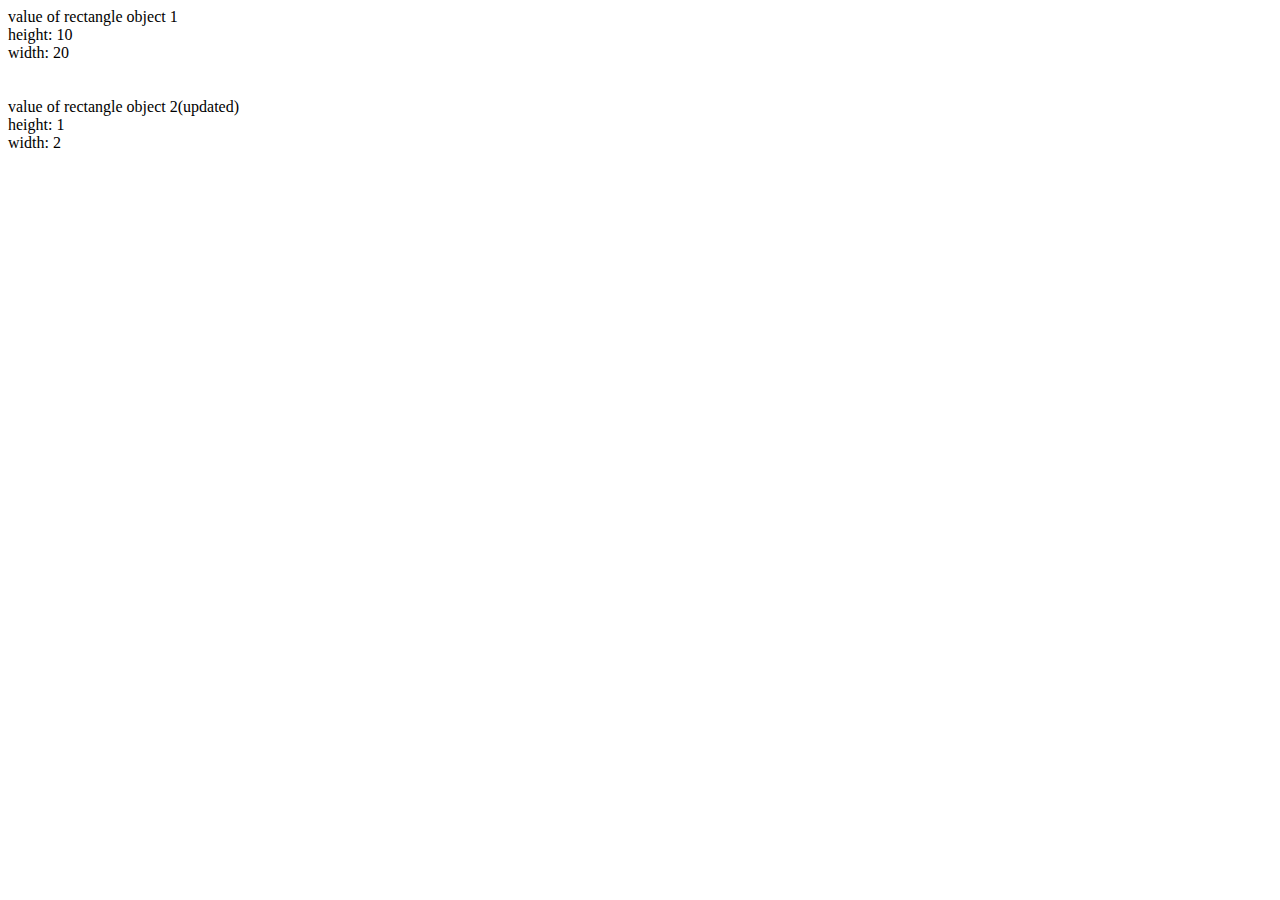
<file: 1 A3.html>
<!DOCTYPE html>
<html>
    <head>
        <title>
            rectangle details
        </title>
    </head>
    <body>
        
    </body>
    <script>
        class rectangle{
           constructor(height,width)
           {
               this.height=height;
               this.width=width;

           }
           get getHeight()
           {
               return this.height;
           }

           get getWidth()
           {
               return this.width;
           }
        }
        var rec1=new rectangle(10,20);
        document.write("value of rectangle object 1 <br>");
        document.write("height: "+rec1.getHeight);
        document.write("<br>width: "+rec1.getWidth);


        var rec2=new rectangle(1,2);
        document.write("<br><br><br>value of rectangle object 2(updated) <br>");
        document.write("height: "+rec2.getHeight);
        document.write("<br>width: "+rec2.getWidth);
    </script>
</html>
</file>
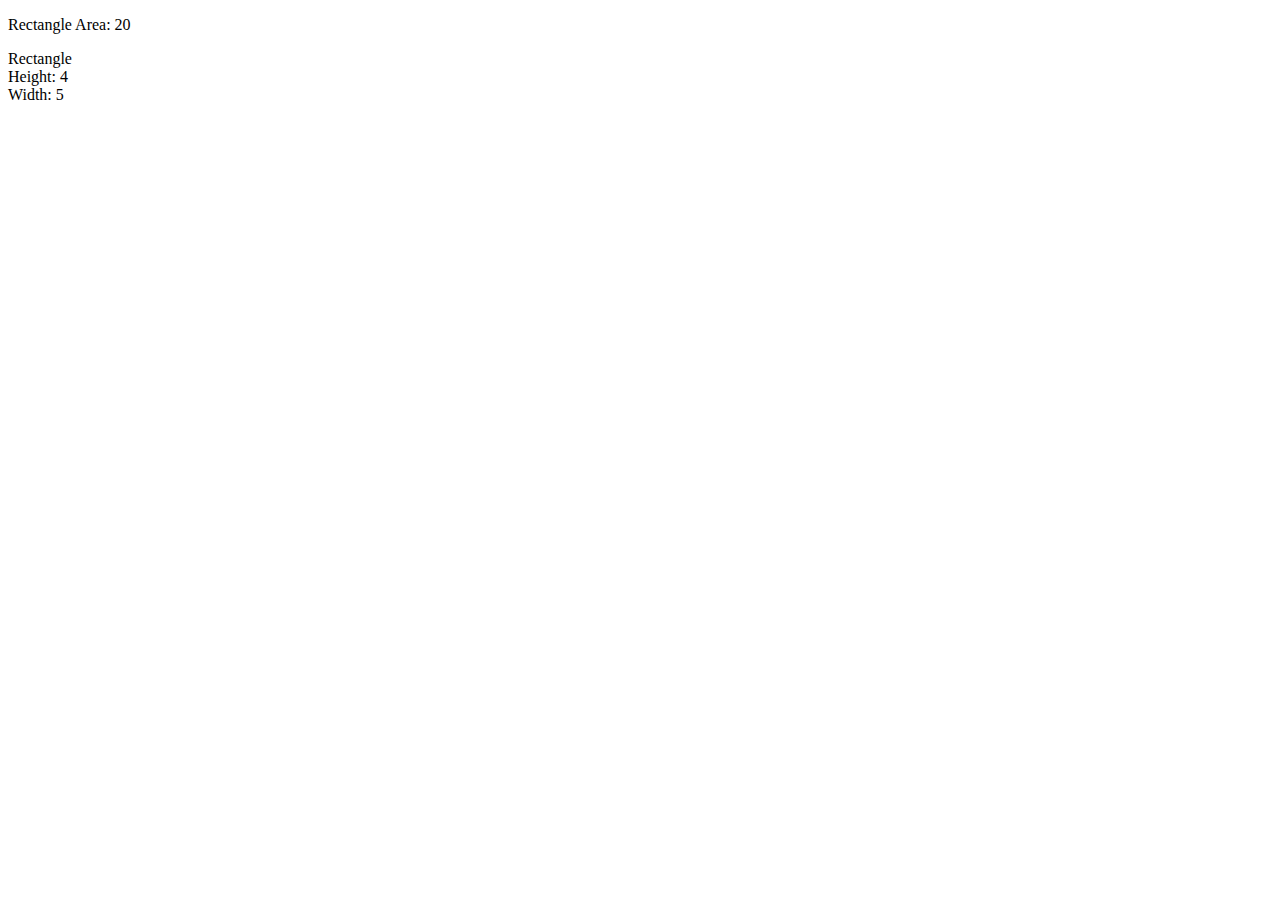
<file: 2n3 A3.html>
<!DOCTYPE html>
<html>
    <head>
        <title>Prototype Area Method</title>
    </head>
    <body>
        <p id="demo"></p>

        <script>
            class Rectangle {
                constructor(length, breadth) {
                    this.length = length;
                    this.breadth = breadth;
                }
                get getLength(){
                    return this.length;
                }
                get getWidth(){
                    return this.breadth;
                }
            }
            var RectObject = new Rectangle(4, 5);
            document.write("Rectangle<br>Height: "+RectObject.getLength);
            document.write("<br>Width: "+RectObject.getWidth);
            
            // 2nd question 
            Rectangle.prototype.getArea = function() {
                return this.length * this.breadth
            };
            
            // 3rd question 
            Rectangle.prototype.height = 50;
            document.getElementById("demo").innerHTML =
            "Rectangle Area: " + RectObject.getArea(); 
        </script>

    </body>
</html>
</file>
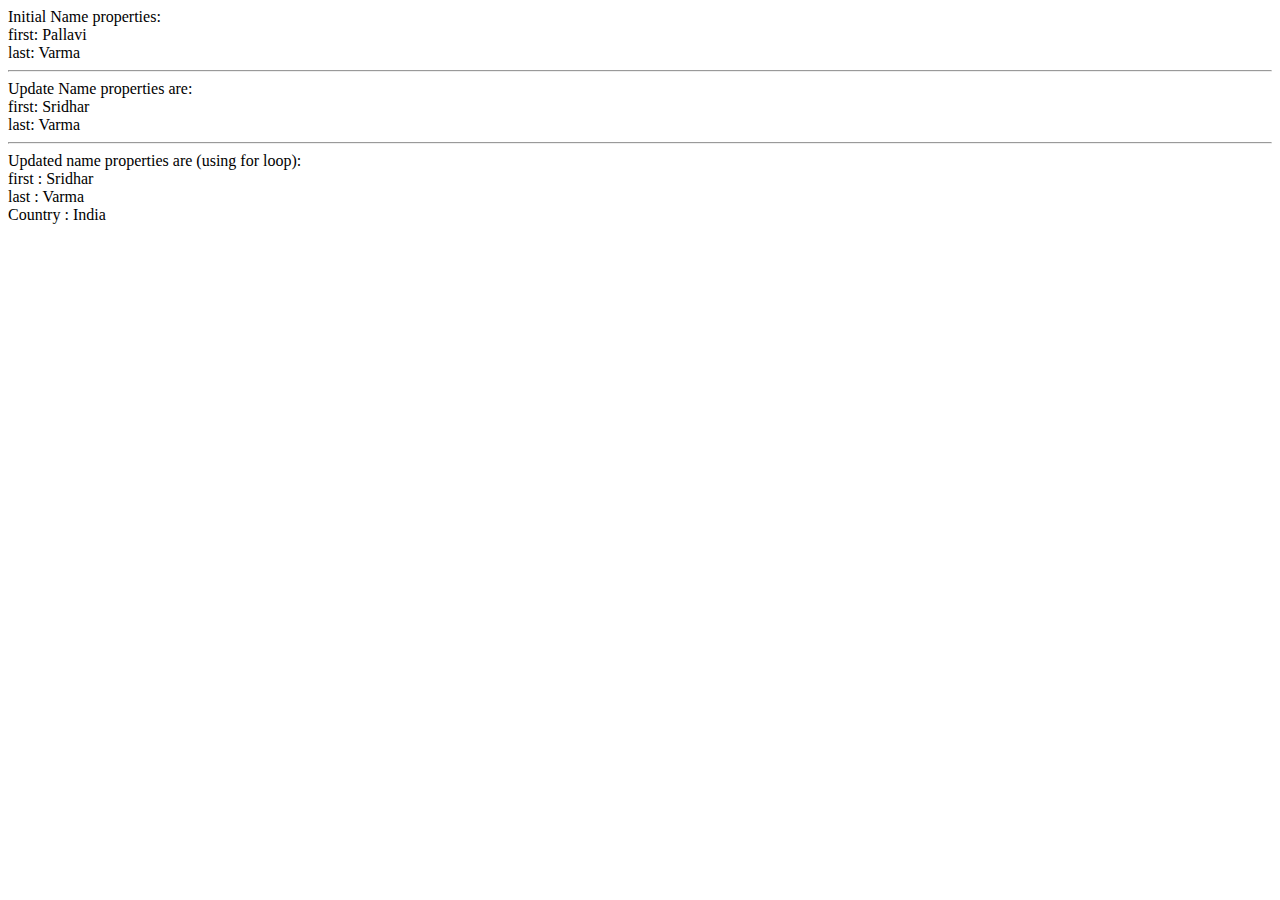
<file: 4 A3.html>
<html>
    <head>
        <title>Updating first and last name </title>
    </head>
    <body>
        <script>
            let Name = {
                first: "Pallavi",
                last: "Varma"
            };
            document.write("Initial Name properties:<br>first: "+Name.first);
            document.write("<br>last: "+Name.last);
            
           //udating first name and last name and also adding another property

            Name.first = "Sridhar";
            Name.last = "Varma";
            Name.Country = "India";

            document.write("<br><hr>Update Name properties are:<br>first: "+Name.first);
            document.write("<br>last: "+Name.last);

            document.write("<br><hr>Updated name properties are (using for loop): ");
            for (let prop in Name) {
                document.write("<br>",prop," : ",Name[prop]);
            }
        </script>
    </body>
</html>
</file>
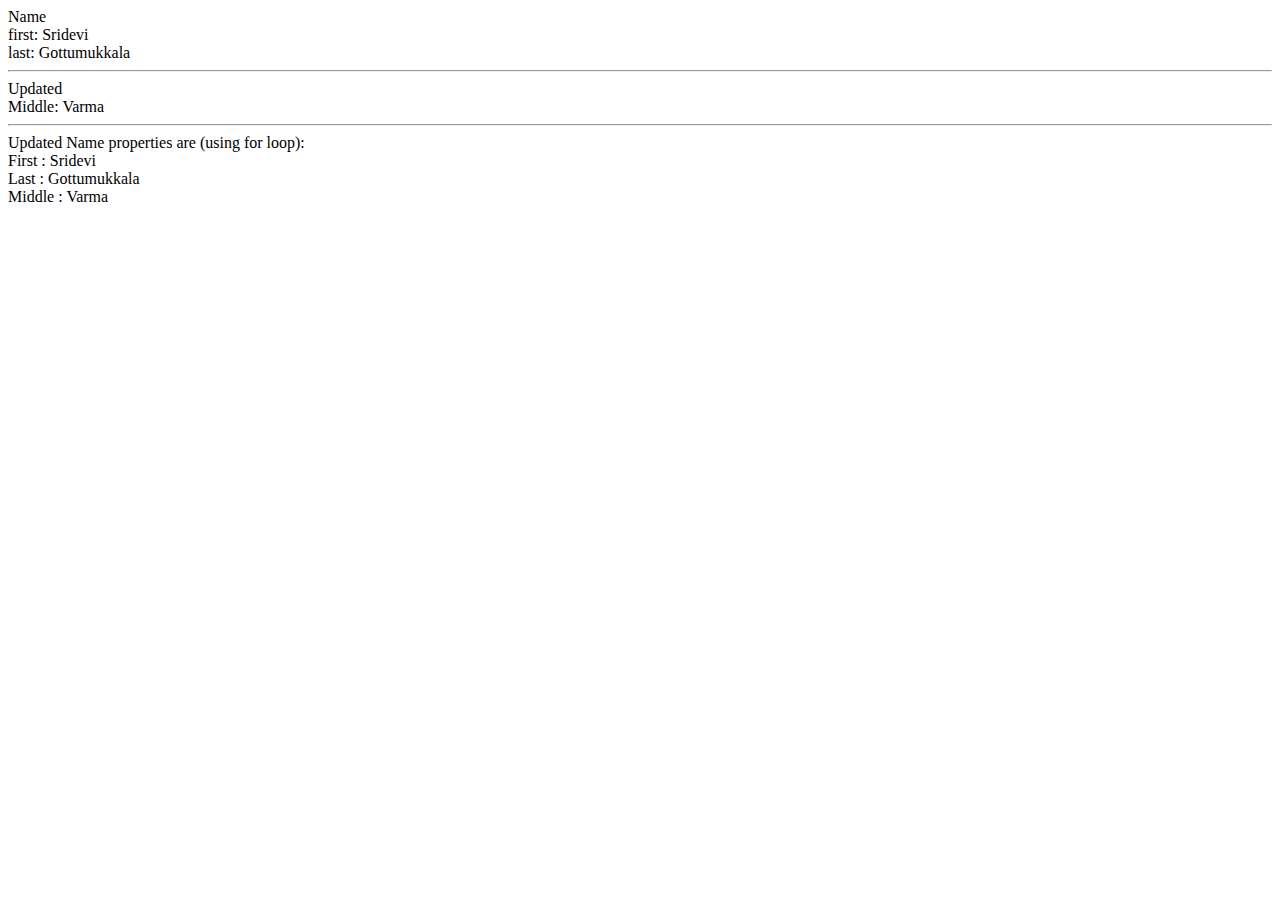
<file: 5 A3.html>
<html>
    <head>
        <title>Middle Name</title>
    </head>
    <body>
        <script>
            let Name = {
                First: "Sridevi",
                Last: "Gottumukkala"
            };
            document.write("Name<br>first: "+Name.First);
            document.write("<br>last: "+Name.Last);
            
            Name.Middle = " Varma";
            document.write("<hr>Updated<br>Middle: "+Name.Middle);

            document.write("<br><hr>Updated Name properties are (using for loop): ");
            for (let prop in Name) {
                document.write("<br>",prop," : ",Name[prop]);
            }
        </script>
    </body>
</html>
</file>
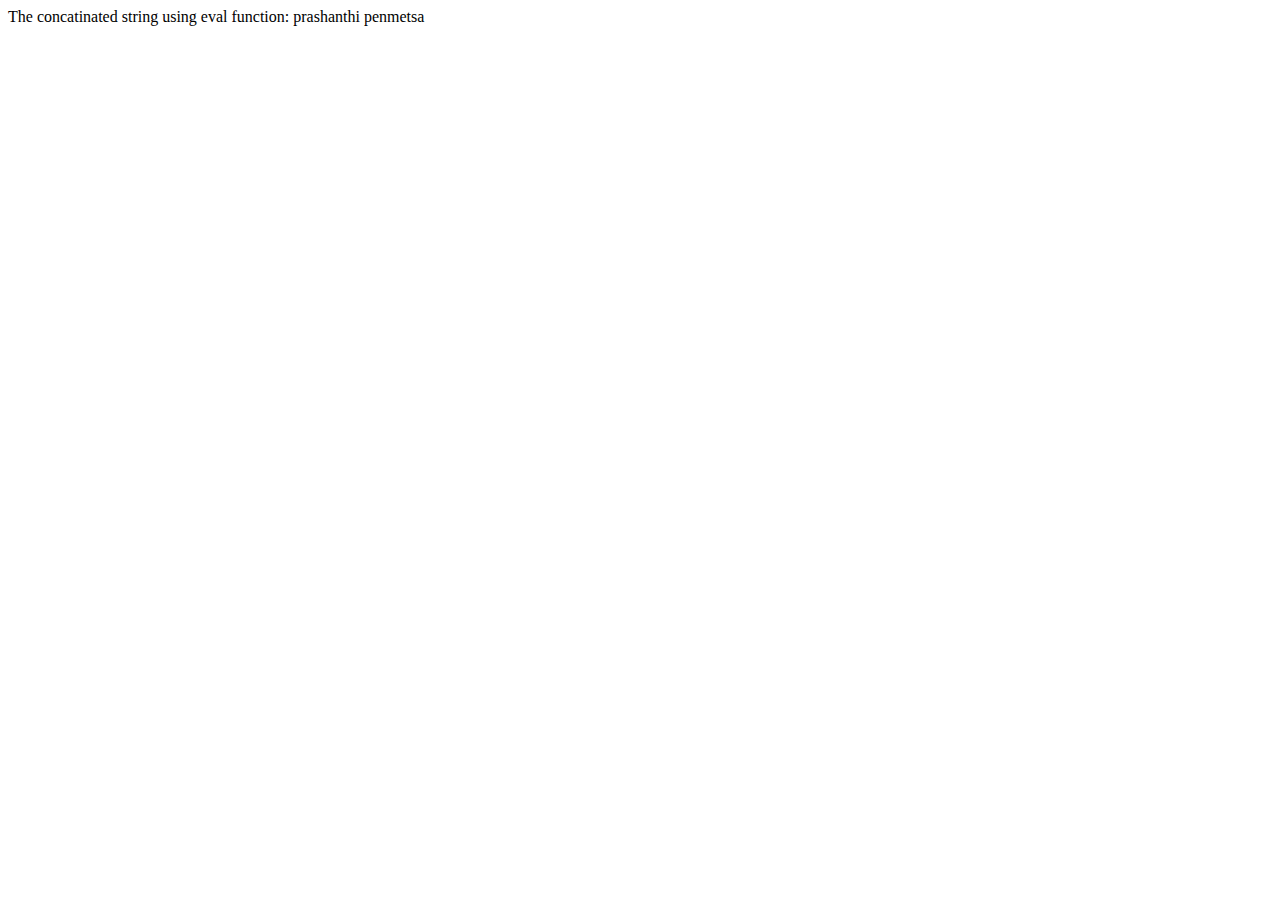
<file: 6 A3.html>
<!DOCTYPE html>
<html>
    <head>
        <title>
           using eval function
        </title>
    </head>
    <body>
        <div class="some"></div>
    </body>
    <script>
        var str1=" prashanthi";
        var str2=" penmetsa";

        var str=eval("str1+str2");
        document.write("The concatinated string using eval function: "+str);

    </script>
</html>
</file>
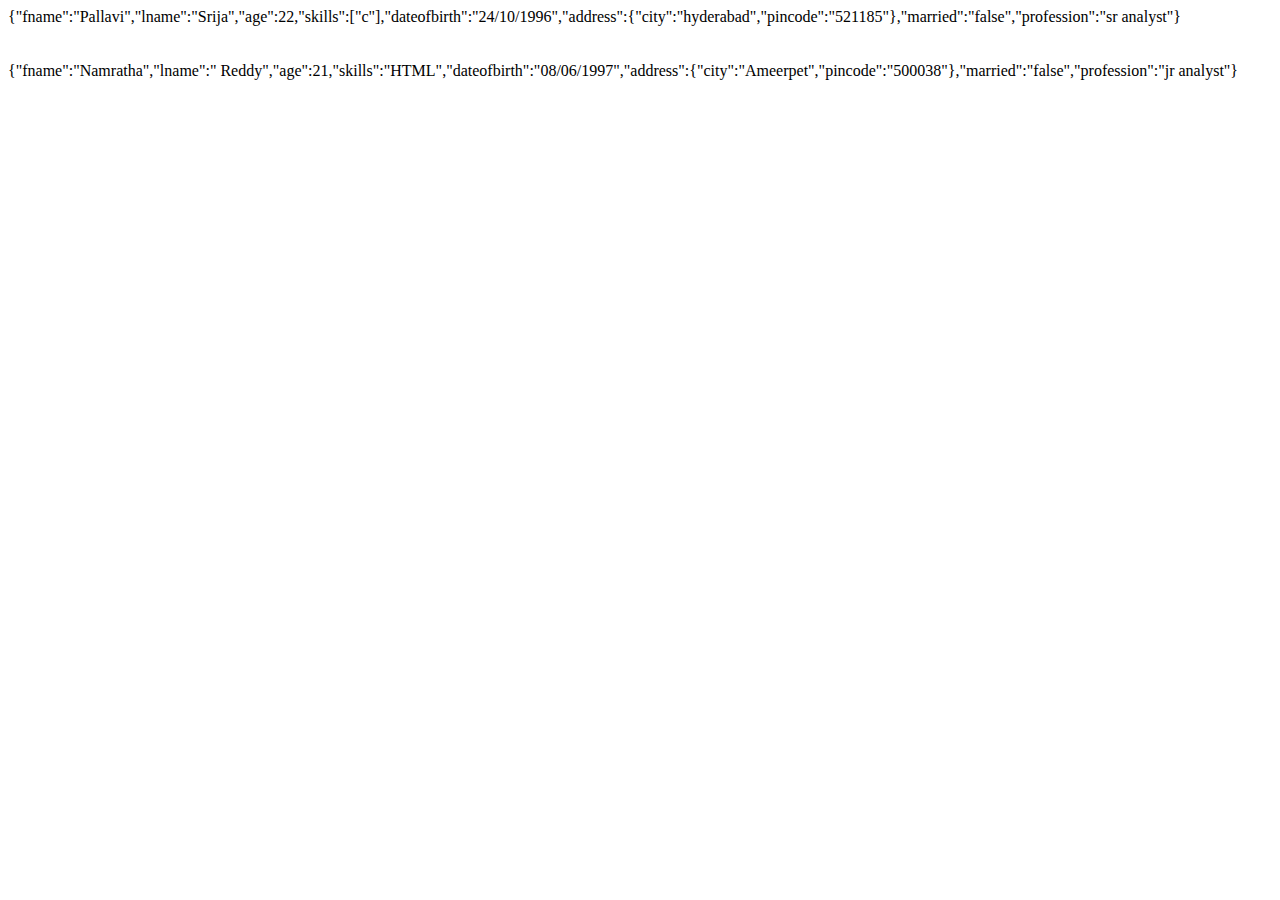
<file: 7.1 A3.html>
<!DOCTYPE html>
<html>
    <head>
        <title>
            Person details
        </title>
    </head>
    <body>
        <div id="some"></div>
    </body>
    <script>
        class person
        {
            constructor(fname,lname,age,skills,dateofbirth,address,married,profession)
            {
                this.fname=fname;
                this.lname=lname;
                this.age=age;
                this.skills=skills;
                this.dateofbirth=dateofbirth;
                this.address=address;
                this.married=married;
                this.profession=profession;
            } 
           
        }
        var person1=new person("Pallavi","Srija",22,["c"],"24/10/1996",{city:"hyderabad",pincode:"521185"},"false","sr analyst");
        var person2=new person("Namratha"," Reddy",21,"HTML","08/06/1997",{city:"Ameerpet",pincode:"500038"},"false","jr analyst");
       
            document.write(JSON.stringify(person1));
            document.write("<br><br><br>")
            document.write(JSON.stringify(person2));
        
    </script>
</html>
</file>
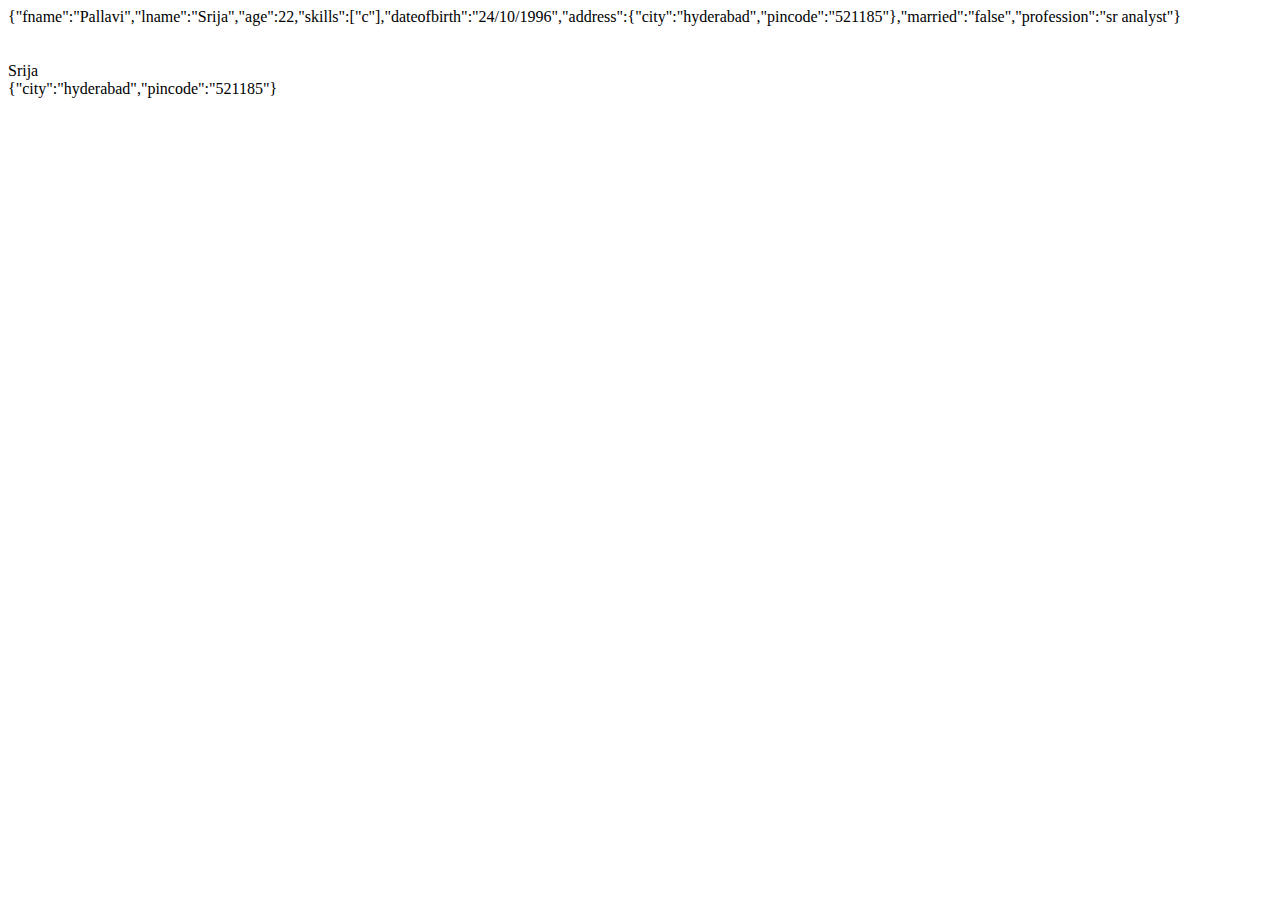
<file: 7.2n3 A3.html>
<!DOCTYPE html>
<html>
    <head>
        <title>
            Person details
        </title>
    </head>
    <body>
        <div id="some"></div>
    </body>
    <script>
        class person
        {
            constructor(fname,lname,age,skills,dateofbirth,address,married,profession)
            {
                this.fname=fname;
                this.lname=lname;
                this.age=age;
                this.skills=skills;
                this.dateofbirth=dateofbirth;
                this.address=address;
                this.married=married;
                this.profession=profession;
            } 
           
        }
        var person1=new person("Pallavi","Srija",22,["c"],"24/10/1996",{city:"hyderabad",pincode:"521185"},"false","sr analyst");
        var person2=new person("Devdutt "," Padikkal",21,"HTML","08/06/1997","","false","jr analyst");
            person2=Object.create(person1);
            document.write(JSON.stringify(person1));
            document.write("<br><br><br>");
            document.write(person2.lname);
            document.write("<br>");
            document.write(JSON.stringify(person2.address));
        
    </script>
</html>
</file>
